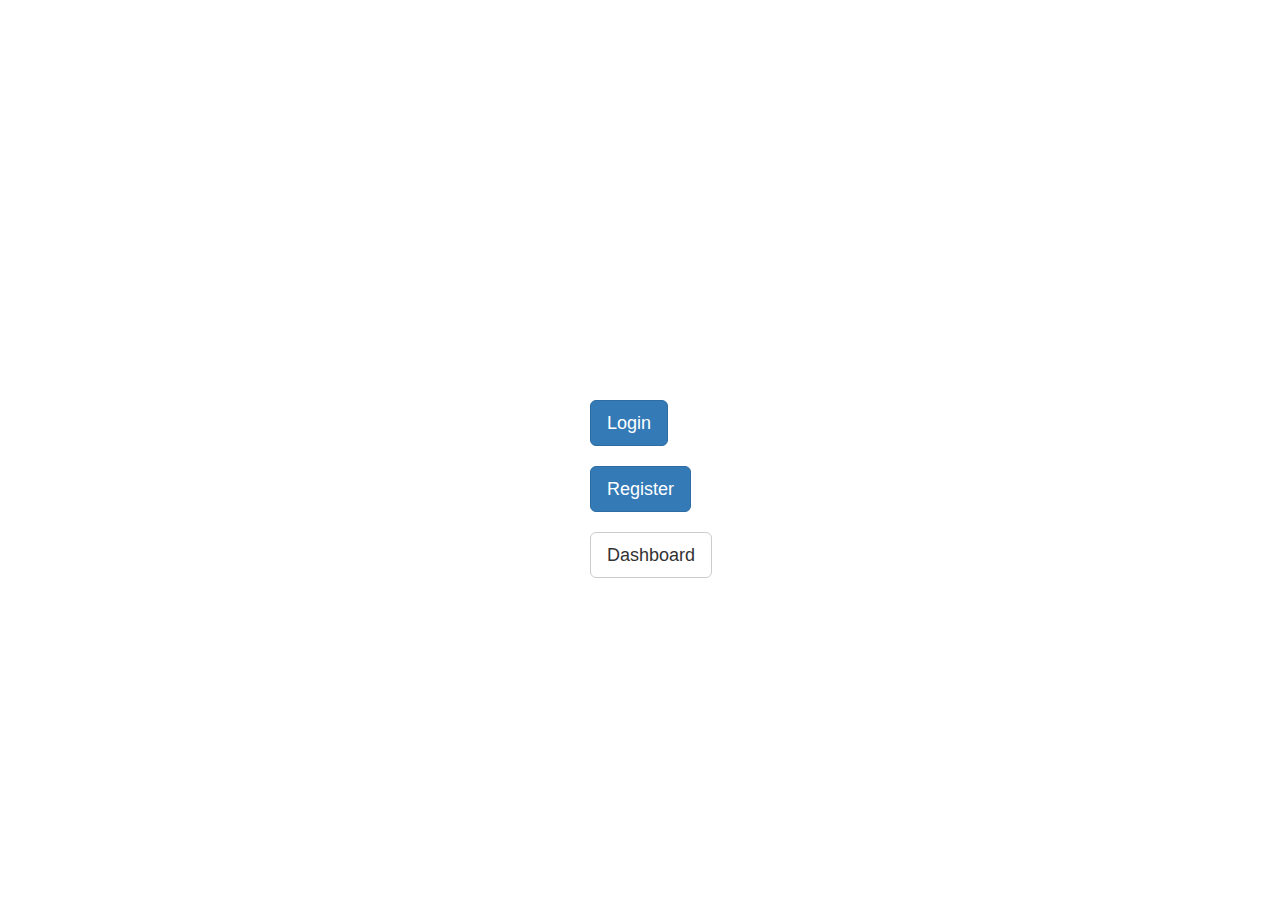
<file: templates/index.html>
<html lang = "en">
   
   <head>

      <title>Home</title>
      
      <!-- Bootstrap -->
      <link rel="stylesheet" href="https://maxcdn.bootstrapcdn.com/bootstrap/3.3.7/css/bootstrap.min.css">

      <style type="text/css">
         .center {
            width: 100px;
            height: 100px;
            position: absolute;
            top:0;
            bottom: 0;
            left: 0;
            right: 0;
            margin: auto;
            }
      </style>

   </head>
   
   <body>
      <div class="center">
         
         <a class = "btn btn-primary btn-lg" href="http://127.0.0.1:8000/login">Login</a>

         <br/><br/>
         <a class = "btn btn-primary btn-lg" href="http://52.214.29.235/test/adaptivetest">Register</a>
         <br/><br/>

         <a class = "btn btn-default btn-lg" href="http://127.0.01:8000/dashboardprompt">Dashboard</a>

      </div>
    

   <!-- jQuery library -->
   <script src="https://ajax.googleapis.com/ajax/libs/jquery/3.1.1/jquery.min.js"></script>

   <!-- Latest compiled JavaScript -->
   <script src="https://maxcdn.bootstrapcdn.com/bootstrap/3.3.7/js/bootstrap.min.js"></script>

   </body>
</html>
</file>
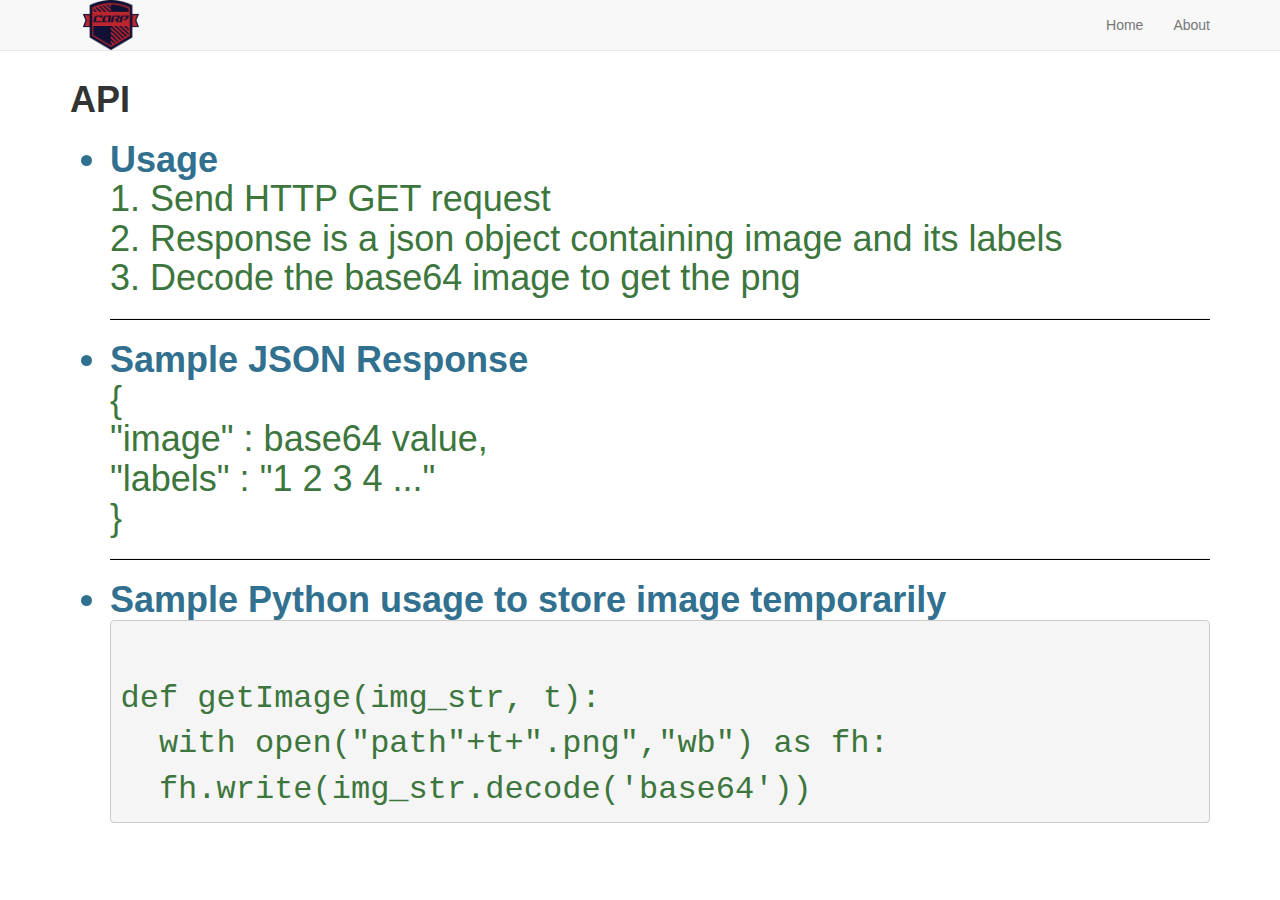
<file: templates/api.html>
<!DOCTYPE html>
<html>
<head>
  <title>API</title>
  <link rel="stylesheet" href="https://maxcdn.bootstrapcdn.com/bootstrap/3.3.7/css/bootstrap.min.css">

</head>
<body>
  

 <nav class="navbar navbar-default navbar-fixed-top topnav" role="navigation">
        <div class="container topnav">
            <!-- Brand and toggle get grouped for better mobile display -->
            <div class="navbar-header">
              <img src="../static/img/logo.png" height="50px">
            </div>
            <!-- Collect the nav links, forms, and other content for toggling -->
            <div class="collapse navbar-collapse" id="bs-example-navbar-collapse-1">
                <ul class="nav navbar-nav navbar-right">
                    <li>
                        <a href="http://127.0.0.1:8000/">Home</a>
                    </li>
                    <li>
                        <a href="http://127.0.0.1:8000/about">About</a>
                    </li>
                </ul>
            </div>
            <!-- /.navbar-collapse -->
        </div>
        <!-- /.container -->
    </nav>

<br><br><br>

<div class="container">
  <h1 style="font-family: sans-serif;"><strong>API</strong></h1>

  <h1>
  <ul>
    <li class="text-info"><b>Usage</b></li>
      <ol>
        <li class="text-success">Send HTTP GET request</li>
        <li class="text-success">Response is a json object containing image and its labels</li>
        <li class="text-success">Decode the base64 image to get the png</li>
      </ol> 
      <hr style="width: 100%; color: black; height: 1px; background-color:black;" />
    <li class="text-info"><b>Sample JSON Response</b></li>
      <p class="text-success">
      {<br>
      "image" : base64 value,<br>
      "labels" : "1 2 3 4 ..."<br>
      }</p>
      <hr style="width: 100%; color: black; height: 1px; background-color:black;" />
    <li class="text-info"><b>Sample Python usage to store image temporarily</b></li>
      <pre><code><font size="6" class="text-success">
def getImage(img_str, t):
  with open("path"+t+".png","wb") as fh:
  fh.write(img_str.decode('base64'))</font></code></pre>
  </ul>
  </h1>
</div>


<script src="https://ajax.googleapis.com/ajax/libs/jquery/3.2.1/jquery.min.js"></script>

<!-- Latest compiled JavaScript -->
<script src="https://maxcdn.bootstrapcdn.com/bootstrap/3.3.7/js/bootstrap.min.js"></script>
</body>
</html>
</file>
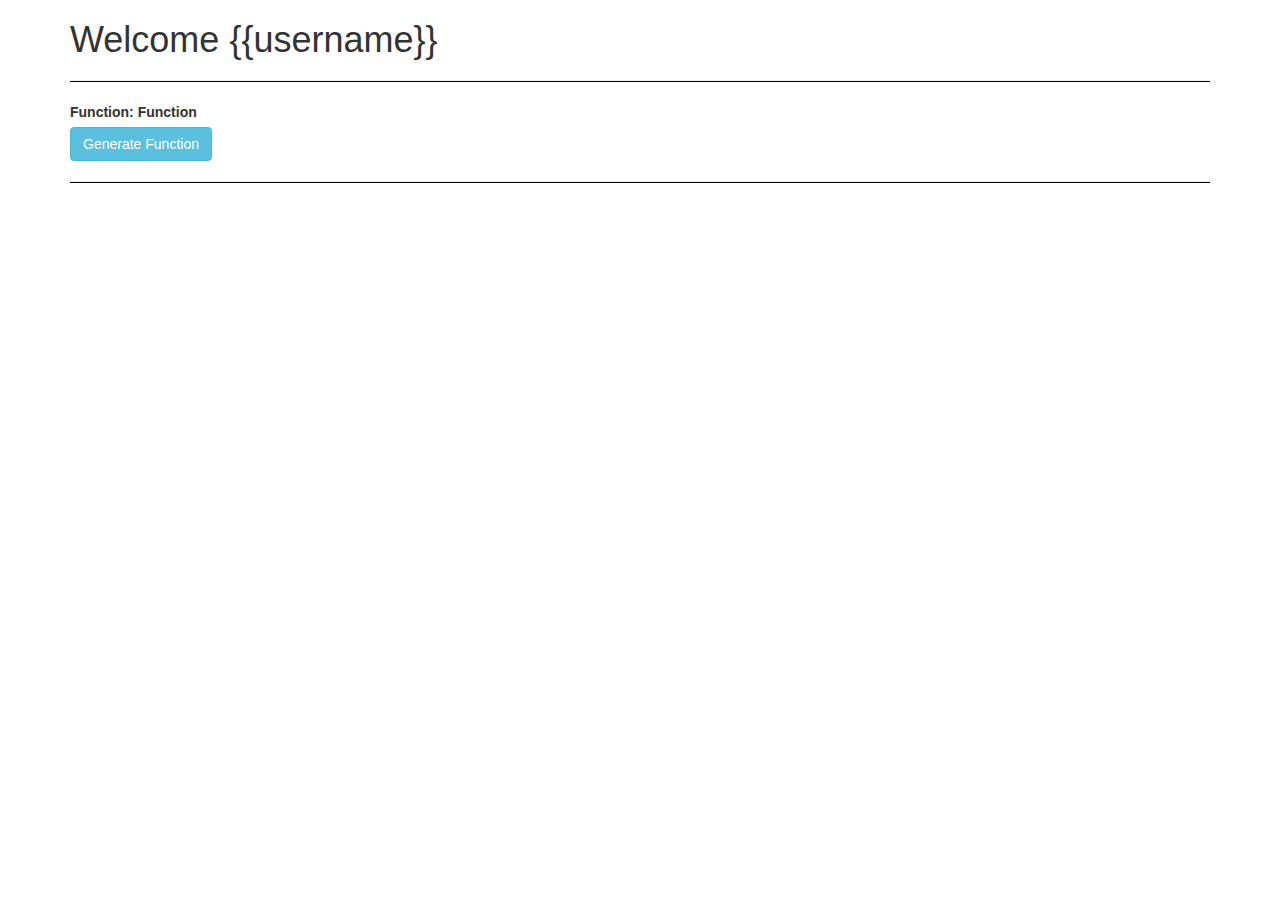
<file: templates/dashboard.html>
<!DOCTYPE html>
<html>
<head>
<!-- Bootstrap -->
<link rel="stylesheet" href="https://maxcdn.bootstrapcdn.com/bootstrap/3.3.7/css/bootstrap.min.css">
<title>Dashboard</title>
</head>
<body>


<div class="container">
	<h1>Welcome {{username}}</h1>

	<hr style="width: 100%; color: black; height: 1px; background-color:black;" />

	<label>Function:</label>
	<label name="function">Function</label><br/>
	<button class="btn btn-md btn-info" type="submit">Generate Function</button><br/>

	<hr style="width: 100%; color: black; height: 1px; background-color:black;" />


</div>	


<!-- jQuery library -->
<script src="https://ajax.googleapis.com/ajax/libs/jquery/3.1.1/jquery.min.js"></script>
<!-- Latest compiled JavaScript -->
<script src="https://maxcdn.bootstrapcdn.com/bootstrap/3.3.7/js/bootstrap.min.js"></script>

</body>
</html>
</file>
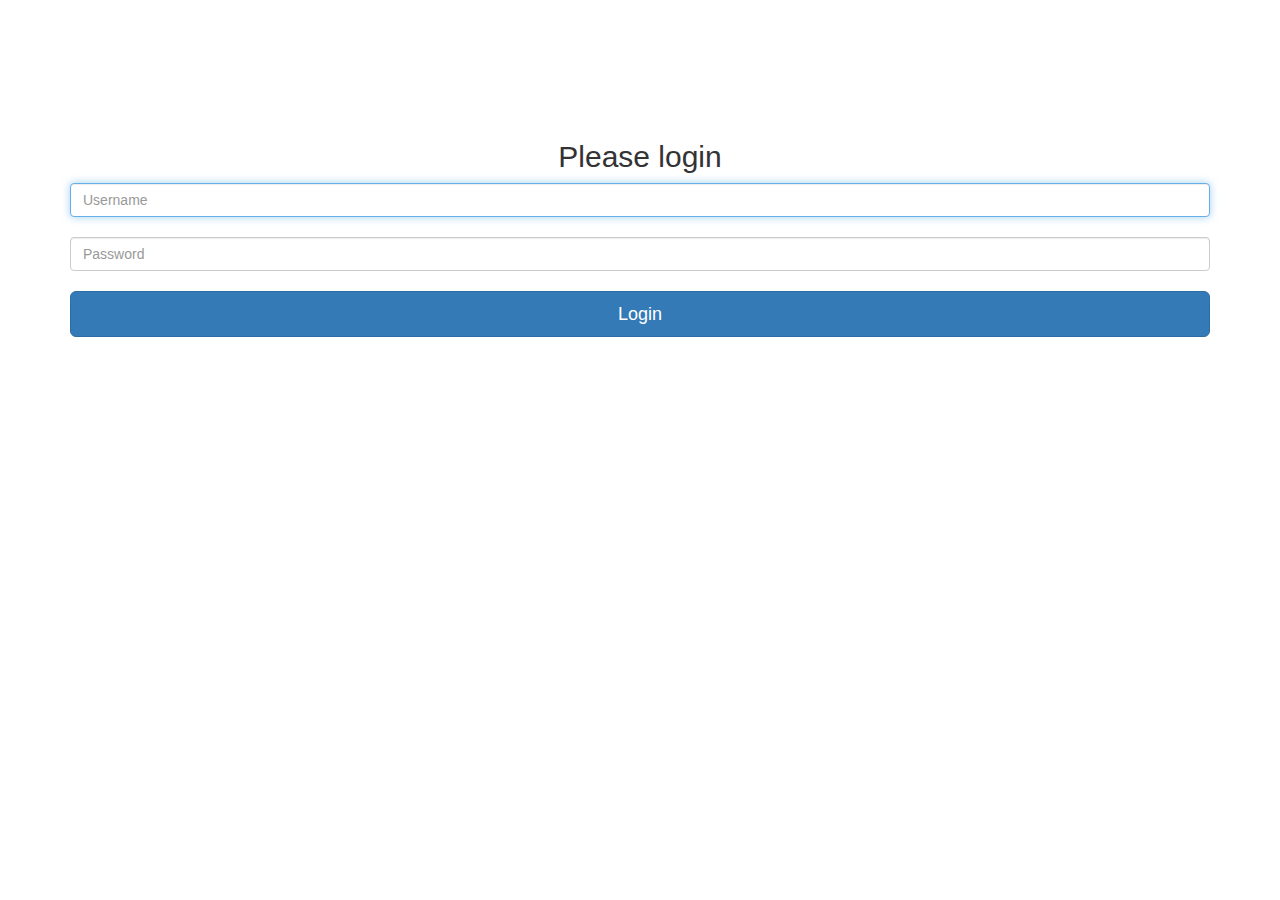
<file: templates/dashboardlogin.html>
<!DOCTYPE html>
<html>
<head>
	<title>Dashboard Login</title>

<!-- Bootstrap -->
<link rel="stylesheet" href="https://maxcdn.bootstrapcdn.com/bootstrap/3.3.7/css/bootstrap.min.css">



</head>
<body>

<br/><br/><br/>
<br/><br/><br/>

  <div class="container" align="center">
    <form class="form-signin" method="POST" action="/dashboardlogin">     
      <h2 class="form-signin-heading">Please login</h2>
      <input type="text" class="form-control" name="username" placeholder="Username" required="" autofocus="" /><br/>
      <input type="password" class="form-control" name="password" placeholder="Password" required=""/><br/> 
      <button class="btn btn-lg btn-primary btn-block" type="submit">Login</button>   
    </form>
  </div>


<!-- jQuery library -->
 <script src="https://ajax.googleapis.com/ajax/libs/jquery/3.1.1/jquery.min.js"></script>

<!-- Latest compiled JavaScript -->
<script src="https://maxcdn.bootstrapcdn.com/bootstrap/3.3.7/js/bootstrap.min.js"></script>

</body>
</html>
</file>
